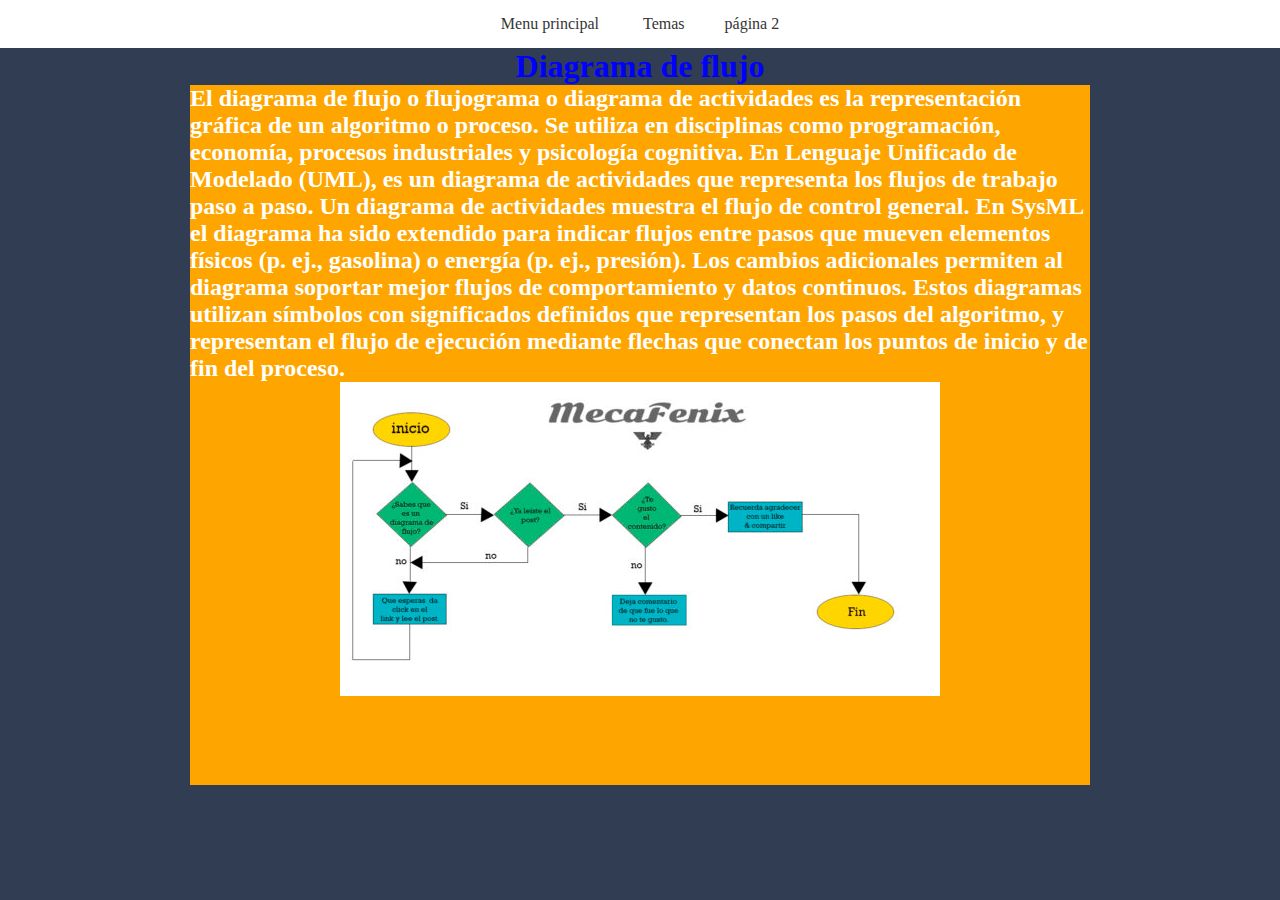
<file: Index.html>
<!DOCTYPE html>
<html lang="en">
<head>
	<meta charset="UTF-8">
	<meta name="viewport" content="width=device-width, initial-scale=1.0">
	<title>Document</title>
	<link rel="stylesheet" href="estilos.css">
</head>
<body>
	<header>
		<center>
			<nav class="navegacion">
				<ul class="menu">
					<li><a href="#">Menu principal</a></li>
					<li><a href="pagina1.html">Temas</a>
					<ul class="submenu">
						<li><a href="#">Pseudocodigo</a></li>
						<li><a href="#">Programación</a></li>
						<li><a href="#">Diagrama de flujo</a></li>
					   </li>
					</ul>
					<li><a href="pagina2.html">página 2</a>	
					<ul class="submenu">
						<li><a href="#">ejercicio 4</a></li>
						<li><a href="#">ejercicio 5</a></li>
						<li><a href="#">ejercicio 6</a></li>
						</li>
					</ul>
				</ul>

			</nav></center>
	</header>
	<font color="blue"><center><h1>Diagrama de flujo</h1></center></font>
	

<div class="ejemplo"><font color="white"><h2><p>El diagrama de flujo o flujograma o diagrama de actividades es la representación gráfica de un algoritmo o proceso. Se utiliza en disciplinas como programación, economía, procesos industriales y psicología cognitiva.

En Lenguaje Unificado de Modelado (UML), es un diagrama de actividades que representa los flujos de trabajo paso a paso. Un diagrama de actividades muestra el flujo de control general.

En SysML el diagrama ha sido extendido para indicar flujos entre pasos que mueven elementos físicos (p. ej., gasolina) o energía (p. ej., presión). Los cambios adicionales permiten al diagrama soportar mejor flujos de comportamiento y datos continuos.

Estos diagramas utilizan símbolos con significados definidos que representan los pasos del algoritmo, y representan el flujo de ejecución mediante flechas que conectan los puntos de inicio y de fin del proceso.</h2></font></p>
<center><img src="foto4.jpg"><center>

</div>
	
	
</body>
</html>
</file>
<file: estilos.css>
*{
	margin: 0;
	padding: 0;
	box-sizing: border-box;
}
body{
	background: #313d52;
}
.navegacion{
	width: 100%;
	margin: auto;
	background: #fff;
}
.navegacion ul{
	list-style: none;
}
.menu > li{
	position: relative;
	display: inline-block;
}
.menu > li > a{
	display: block;
	padding: 15px 20px;
	color: #353535;
	font-family: 'open sans';
	text-decoration: none;
}
.menu li a:hover{
	color: #CE7D35;
	transition: all .3s;
}
.submenu{
	position: absolute;
	background: #333333;
	width: 120%;
	visibility: hidden;
	opacity: 0;
	transition: opacity 1.5s;
}
.submenu li a{
	display: block;
	padding: 15px;
	color: #fff;
	font-family: 'open sans';
	text-decoration: hidden;
}
.menu li:hover .submenu{
	visibility: visible;
	opacity: 1;
}
.ejemplo{
	width: 900px;
	height: 700px;
	background: orange;
	margin: auto;
}
</file>
